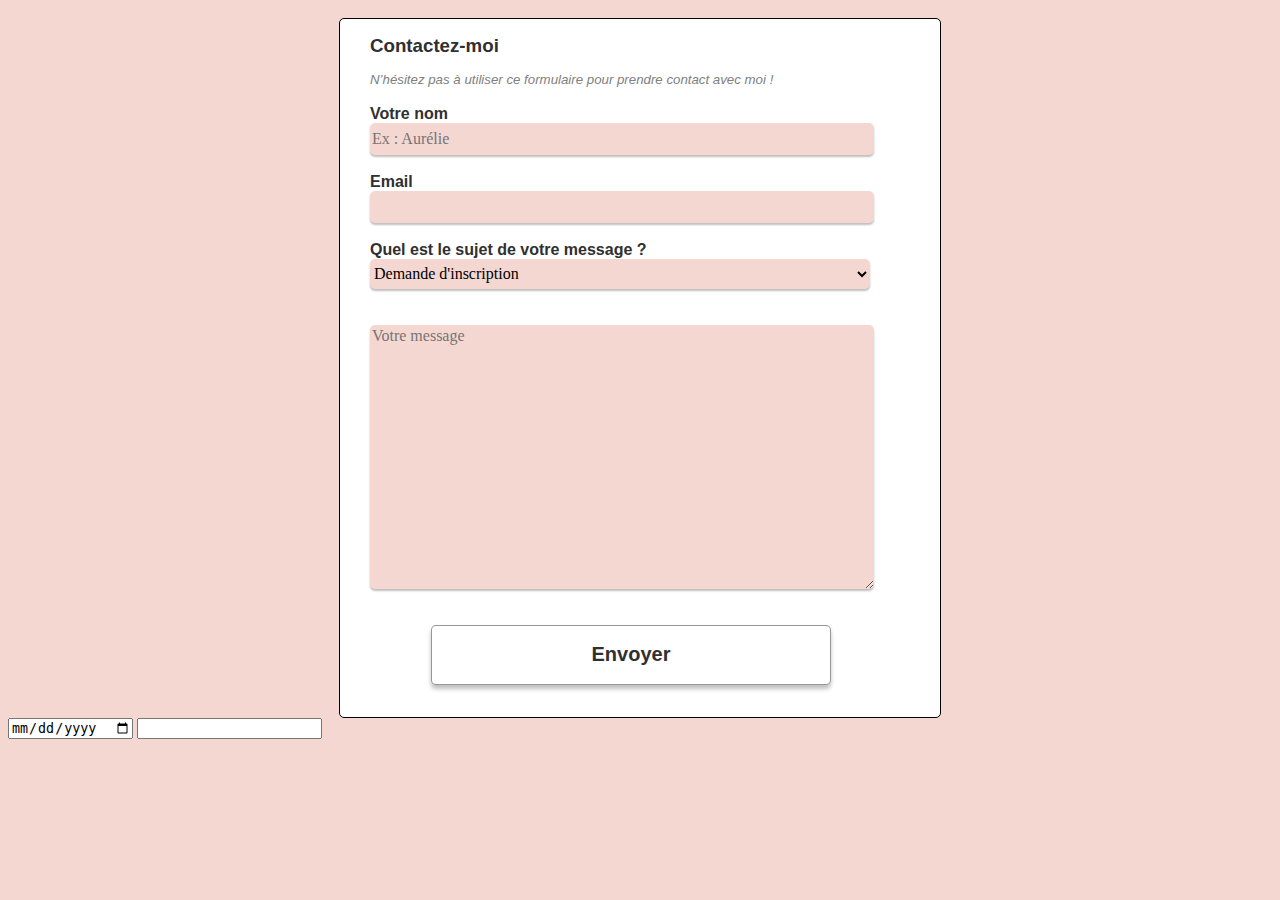
<file: contenu/contact.html>
<!DOCTYPE html>
<html lang="en">
<head>
    <meta charset="UTF-8">
    <link rel="stylesheet" href="contact.css" />
    <meta http-equiv="X-UA-Compatible" content="IE=edge">
    <meta name="viewport" content="width=device-width, initial-scale=1.0">
    <title>Contact</title>
</head>
<body>
   

    <div class="formulaire">

    <form method="post" action="traitement.php">
       <p>
        
        <h3><p class="titre"> Contactez-moi </p></h3>
        <h5><p><em>N’hésitez pas à utiliser ce formulaire pour prendre contact avec moi !</em></p></h5>
        <label for="nom"><strong>Votre nom</strong></label> 
        <input type="nom" name="nom" id="nom" placeholder="Ex : Aurélie" size="30" maxlength="10" />
    
        <br />
        <label for="email"><strong>Email</strong></label>
        <div class="element">
        <input type="email" name="email" id="email" /></div>

        <br />
        <label for="pays"><strong>Quel est le sujet de votre message ?</strong></label>
        <select name="pays" id="pays">
            <option value="france">Demande d'inscription</option>
            <option value="espagne">Problème avec mon compte</option>
            <option value="italie">Question à propos d'un élément</option>
            <option value="royaume-uni">Autre</option>
            <option value="canada">Canada</option>
            <option value="etats-unis">États-Unis</option>
            <option value="chine">Chine</option>
            <option value="japon">Japon</option>
        </select>


        <br />
        <br />
        
        <textarea name="message" id="message" placeholder="Votre message" ></textarea>

        <br />
        <br />
<div class="bouton">
        <button type="submit"> Envoyer</button>
    </div>  
    
        </p>
    </div>

        <input type="date" />
        <input type="search" />
    </form>


</body>
</html>
</file>
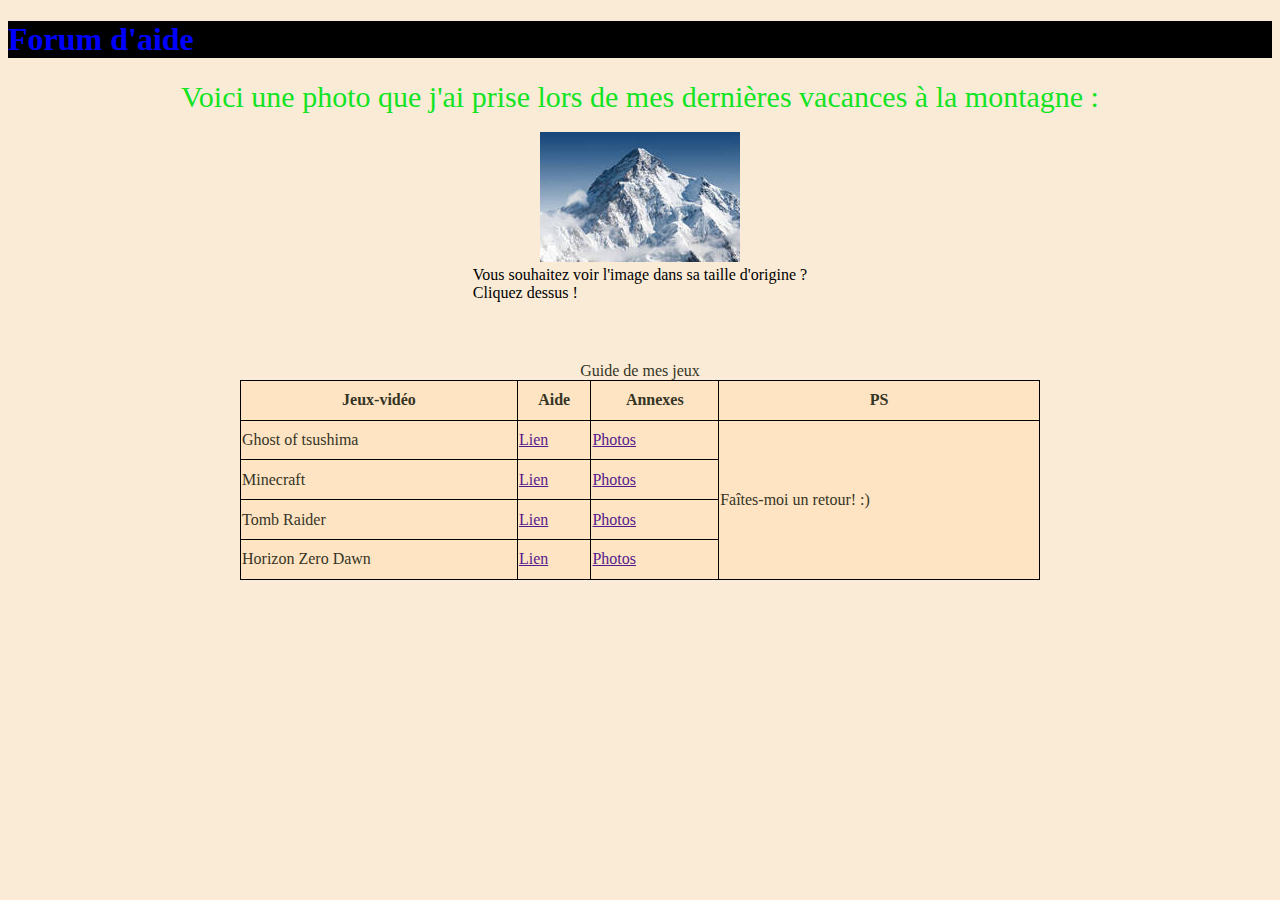
<file: contenu/page2.html>
<!DOCTYPE html>
<html lang="en">

<head>
    <meta charset="UTF-8">
    <link rel="stylesheet" href="page2.css" />
    <meta http-equiv="X-UA-Compatible" content="IE=edge">
    <meta name="viewport" content="width=device-width, initial-scale=1.0">
    <title>Forum d'aide</title>
</head>

<body>

    <h1>Forum d'aide</h1>

    <div class="description"> Voici une photo que j'ai prise lors de mes dernières vacances à la montagne :
    </div>
    </br>
    <div class="container">
        <div class="item-0">Vous souhaitez voir l'image dans sa taille d'origine ? </br>
            Cliquez dessus !</div>
        <div class="item-1"><a href="../contenu/montagne.jpg"><img src="../contenu/montagne_mini.jpg"
                    alt="Photo de montagne" title="Cliquez pour agrandir" /></a></div>
    </div>

   <div class="tableau"> 
   
    <table>

        <caption>Guide de mes jeux</caption>
        
        <tr>
            <th>Jeux-vidéo</th>
            <th>Aide</th>
            <th>Annexes</th>
            <th>PS</th>
        </tr>

        <tr>
            <td>Ghost of tsushima</td>
            <td> <a href="">Lien </a></td>
            <td><a href="">Photos</a></td>
            <td rowspan="4">Faîtes-moi un retour! :)</td>
        </tr>
        <tr>
            <td>Minecraft</td>
            <td> <a href="">Lien </a></td>
            <td><a href="">Photos</a></td>

        <tr>
            <td>Tomb Raider</td>
            <td> <a href="">Lien </a></td>
            <td><a href="">Photos</a></td>
        </tr>

        <tr>
            <td>Horizon Zero Dawn</td>
            <td> <a href="">Lien </a></td>
            <td><a href="">Photos</a></td>
        </tr>

     </table>

    </div>

    

</body>

</html>
</file>
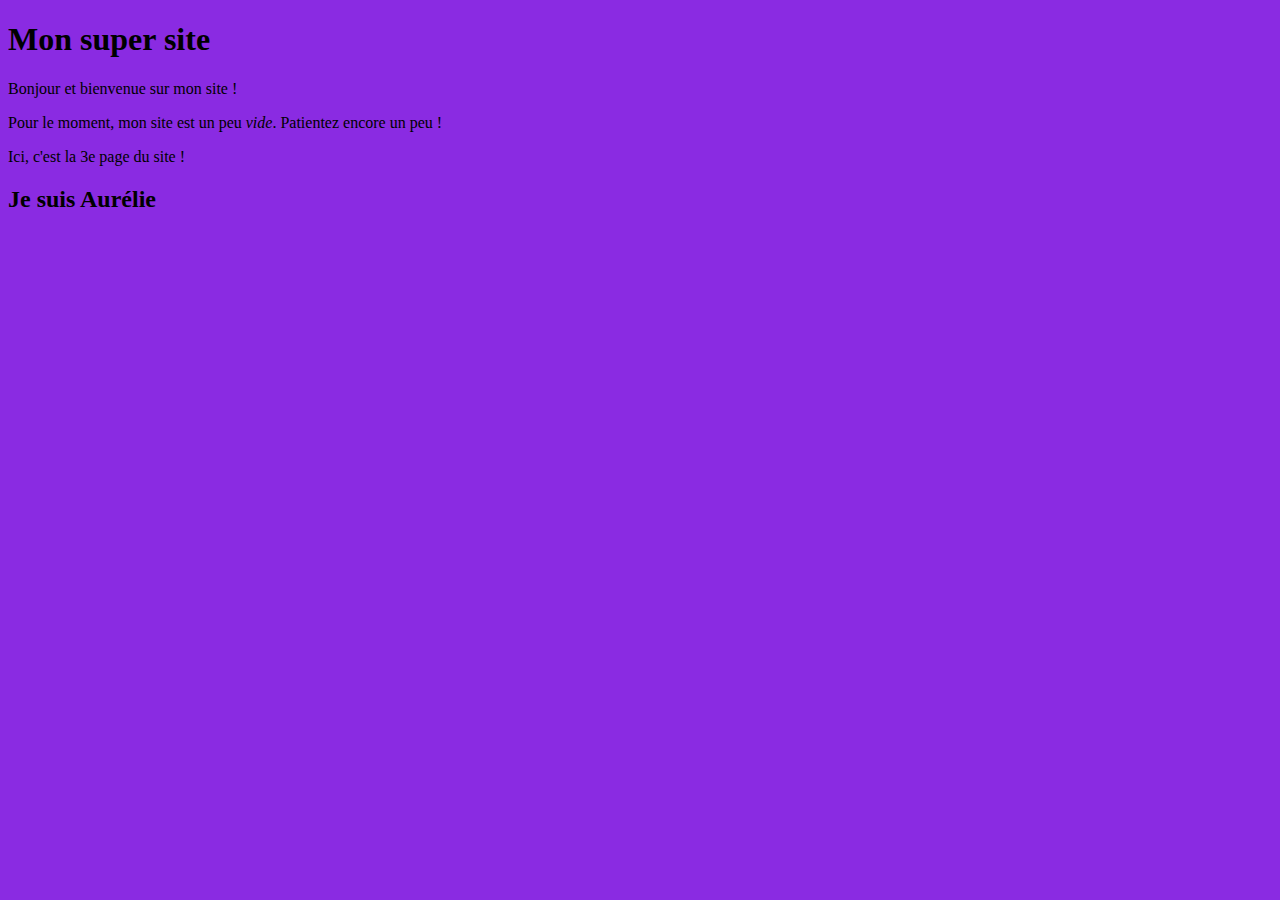
<file: contenu/page3.html>
<!DOCTYPE html>
<html lang="en">
<head>
    <meta charset="UTF-8">
    <link rel="stylesheet" href="page3.css" />
    <meta http-equiv="X-UA-Compatible" content="IE=edge">
    <meta name="viewport" content="width=device-width, initial-scale=1.0">
    <title>Présentation</title>
</head>

<body>
    <h1>Mon super site</h1>
        
    <p>Bonjour et <span class="salutations">bienvenue</span> sur mon site !</p>
    <p>Pour le moment, mon site est un peu <em>vide</em>. Patientez encore un peu !</p>

    <p class="introduction"> Ici, c'est la 3e page du site !</p>

    <h2>Je suis Aurélie</h2>

    
</body>
</html>
</file>
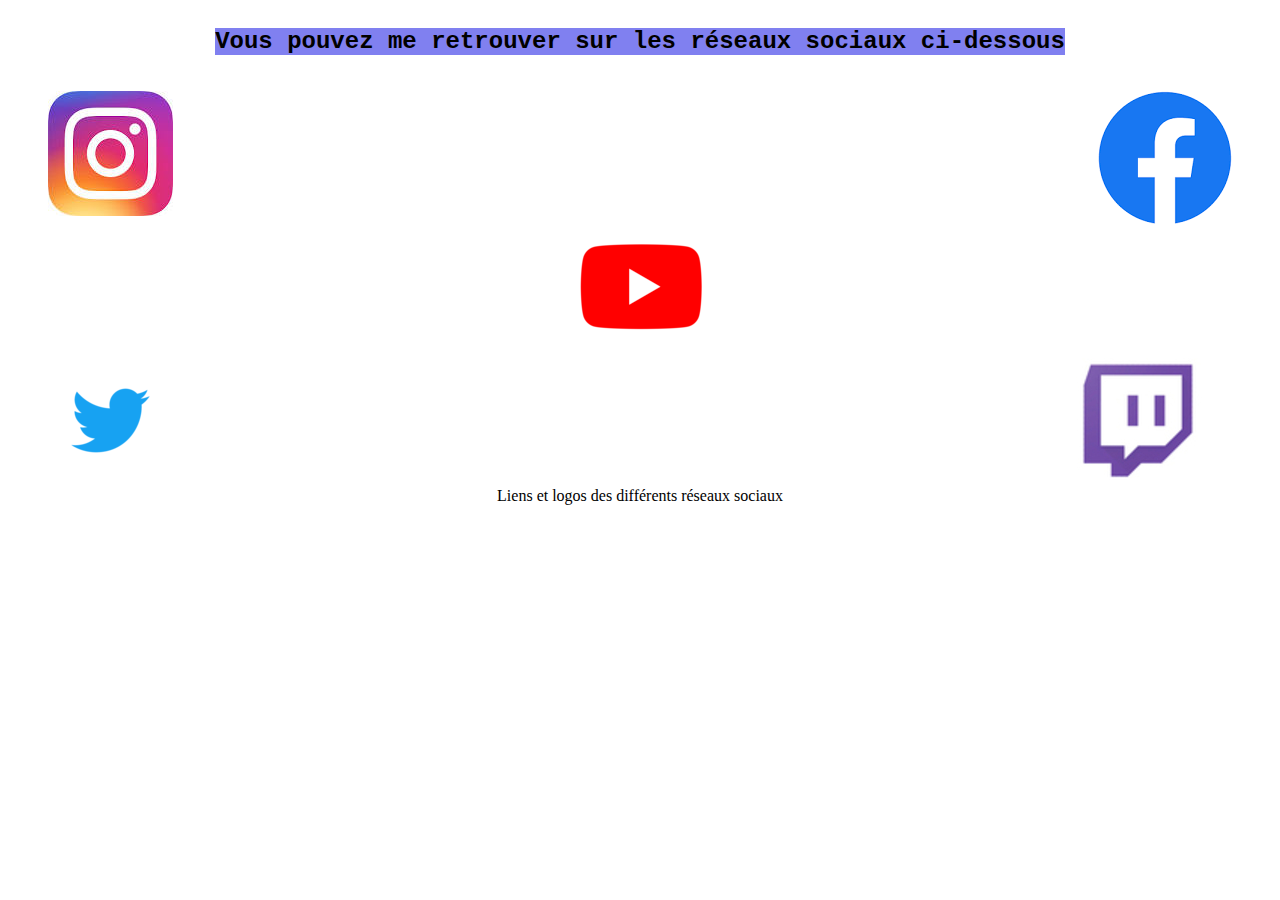
<file: contenu/page4.html>
<!DOCTYPE html>
<html lang="en">

<head>
    <meta charset="UTF-8">
    <link rel="stylesheet" href="page4.css" />
    <meta http-equiv="X-UA-Compatible" content="IE=edge">
    <meta name="viewport" content="width=device-width, initial-scale=1.0">
    <title>Contact</title>
</head>

<body>

    <div class="description">
        <p class="texte">
        <h2>Vous pouvez me retrouver sur les réseaux sociaux ci-dessous</h2>
        </p>
    </div>

    <figure>

        <div class="container">
            <div class="item-0">
                <a href="https://www.instagram.com/?hl=fr"><img src="../contenu/instagram.jpg"
                        alt="Logo instagram" /></a>
            </div>
            <div class="item-1">
                <a href="https://fr-fr.facebook.com/"><img src="../contenu/facebook.png" alt="Logo facebook" /></a>
            </div>
        </div>

        <div class="container2">
            <div class="item-2"></div>
            <a href="https://www.youtube.com/"><img src="../contenu/youtube.png" alt="Logo youtube" /></a>
        </div>

        <div class="container3">
            <div class="item-3">
                <a href="https://twitter.com/?lang=fr"><img src="../contenu/twitter.png" alt="Logo twitter" /></a>
            </div>
            <div class="item-4">
                <a href="https://www.twitch.tv/"><img src="../contenu/twitch.jpg" alt="Logo twitch" /></a>
            </div>
        </div>

        <div class="container4">
            <figcaption>Liens et logos des différents réseaux sociaux</figcaption>
        </div>

        </div>
    </figure>
</body>

</html>
</file>
<file: contenu/contact.css>
/*Couleur de fond et couleur de texte*/

body {
    background: #f5d7d2;
    color: #303030;
    }

/*Position et type de texte du formulaire*/

.formulaire
    {
        display: flex;
        justify-content: center;
        font-family: Arial, Helvetica, sans-serif
    }
    
/*Contour et forme du formulaire*/

form 
{

    background-color: white;
    display: flex;
    flex-direction: column;
    border: black solid 1px;
    border-radius: 5px;
    min-height: 83px;
    margin-top: 10px;
    width: 600px;
}

/*Couleur fond et forme du bouton du formulaire*/

form button
{
    width: 450px;
    max-width: 400px;
    height: 60px;
    font-weight: 700;
    font-size: 20px;
    background: white;
    border: rgba(48, 48, 48, 0.5) solid 1px;
    border-radius: 5px;
    box-shadow: 0px 4px 4px 0px rgba(0,0,0,0.25);
    color: #303030;
    margin-left: -18px;
}

/*Position de l'ensemble du bouton*/

.bouton{
    display: flex;
    justify-content: center;
}


/*Survol du bouton*/

button:hover
{
    color: #760001;
    border: 3px solid #760001;
}

/*Zones de texte*/

form input, form select, textarea{
    background: #f5d7d2;
    border: none;
    border-radius: 5px;
    font-size: 16px;
    font-weight: 500;
    font-family: Montserrat, "sans-serif";
    box-shadow: 0px 2px 2px 0px rgba(0,0,0,0.25);
    width: 500px;
    height: 30px;
    margin-left: 30px;
    }

/*Taille zone de texte multiligne*/

textarea
{
    width: 500px;
    height: 260px;
}

/*Les libellés*/

label{
    margin-left: 30px;
}
    
/*Contactez-moi*/

.titre{
margin-top: -35px;
margin-bottom: 0px;
margin-left: 30px;

}

/*Taille et couleur du sous-titre*/

h5{
    margin-top: -30px;
    margin-left: 30px;
    margin-bottom: 5px;
    color: grey;
    font-weight: 300;

}
</file>
<file: contenu/page2.css>
body
{
    background-color: antiquewhite;
}

h1
{
    color: blue;
    background-color: black;
}

.description
{
    color: rgb(18, 228, 35);
    font-size: 30px; /* Paragraphes de 14 pixels */
    display: flex;
    justify-content: center;
}

.container {
	display: flex;
	flex-direction: column-reverse;
	justify-content: center;
	align-items: center;
}

td /* Toutes les cellules des tableaux... */
{
    border: 1px solid black; /* auront une bordure de 1px */
}

table
{
    border-collapse: collapse; /* Les bordures du tableau seront collées (plus joli) */
    width: 800px;
    height: 200px;
    margin-top: 60px;
    color: rgb(53, 53, 37);
    
}

td, th
{
    background-color : bisque;
    border: 1px solid black;
}

.tableau
{

display: flex;
justify-content: center;

}
</file>
<file: contenu/page3.css>
body{
    background-color: blueviolet;
}
</file>
<file: contenu/page4.css>
.description{
    display: flex;
    justify-content: center;
}

.container {
	display: flex;
	justify-content: space-between;
}

.container2{
    display: flex;
    justify-content: center;
}

.container3{
    display: flex;
    justify-content: space-between;
}

.container4 {
    display: flex;
    justify-content: center;
}

h2{
    font-family: 'Courier New', Courier, monospace;
    background-color: rgb(128, 128, 240);
}
</file>
